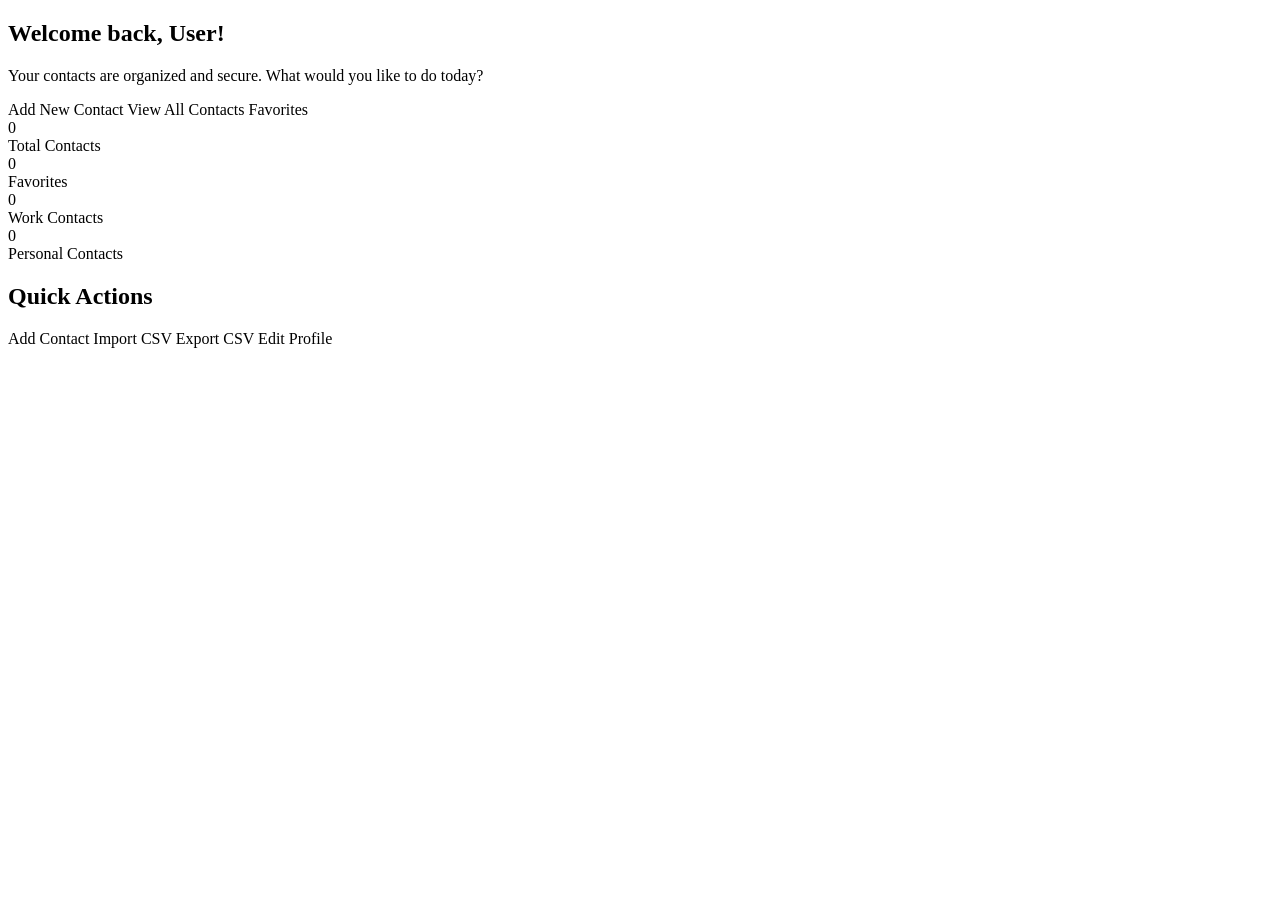
<file: src/main/resources/templates/user/index.html>
<!DOCTYPE html>
<html lang="en" xmlns:th="http://www.thymeleaf.org" th:replace="~{user/base::bas(~{:: section})}">
<head>
    <meta charset="UTF-8">
    <title>Dashboard - Smart Contact Manager</title>
</head>
<body>
    <section>
        <div class="welcome-banner">
            <h2>Welcome back, <span th:text="${user.name}">User</span>!</h2>
            <p>Your contacts are organized and secure. What would you like to do today?</p>
            <div class="quick-actions">
                <a th:href="@{/addcontact}" class="btn-scm btn-scm-primary">
                    <i class="fas fa-user-plus"></i> Add New Contact
                </a>
                <a th:href="@{/user/show/0}" class="btn-scm btn-scm-light">
                    <i class="fas fa-users"></i> View All Contacts
                </a>
                <a th:href="@{/user/show/0(favorites=true)}" class="btn-scm btn-scm-light">
                    <i class="fas fa-star"></i> Favorites
                </a>
            </div>
        </div>

        <div class="stats-grid">
            <div class="stat-card">
                <div class="stat-icon"><i class="fas fa-address-book"></i></div>
                <div class="stat-info">
                    <div class="stat-value" th:text="${contactCount}">0</div>
                    <div class="stat-label">Total Contacts</div>
                </div>
            </div>
            <div class="stat-card">
                <div class="stat-icon"><i class="fas fa-star"></i></div>
                <div class="stat-info">
                    <div class="stat-value" th:text="${favoriteCount}">0</div>
                    <div class="stat-label">Favorites</div>
                </div>
            </div>
            <div class="stat-card">
                <div class="stat-icon"><i class="fas fa-briefcase"></i></div>
                <div class="stat-info">
                    <div class="stat-value" th:text="${workCount}">0</div>
                    <div class="stat-label">Work Contacts</div>
                </div>
            </div>
            <div class="stat-card">
                <div class="stat-icon"><i class="fas fa-user"></i></div>
                <div class="stat-info">
                    <div class="stat-value" th:text="${personalCount}">0</div>
                    <div class="stat-label">Personal Contacts</div>
                </div>
            </div>
        </div>

        <div class="scm-card">
            <div class="scm-card-header">
                <h2><i class="fas fa-bolt me-2"></i>Quick Actions</h2>
            </div>
            <div class="scm-card-body">
                <div class="quick-actions">
                    <a th:href="@{/addcontact}" class="btn-scm btn-scm-primary">
                        <i class="fas fa-plus"></i> Add Contact
                    </a>
                    <a th:href="@{/user/import}" class="btn-scm btn-scm-outline">
                        <i class="fas fa-file-import"></i> Import CSV
                    </a>
                    <a th:href="@{/user/export/csv}" class="btn-scm btn-scm-outline">
                        <i class="fas fa-file-export"></i> Export CSV
                    </a>
                    <a th:href="@{/user/profile}" class="btn-scm btn-scm-outline">
                        <i class="fas fa-user-gear"></i> Edit Profile
                    </a>
                </div>
            </div>
        </div>
    </section>
</body>
</html>
</file>
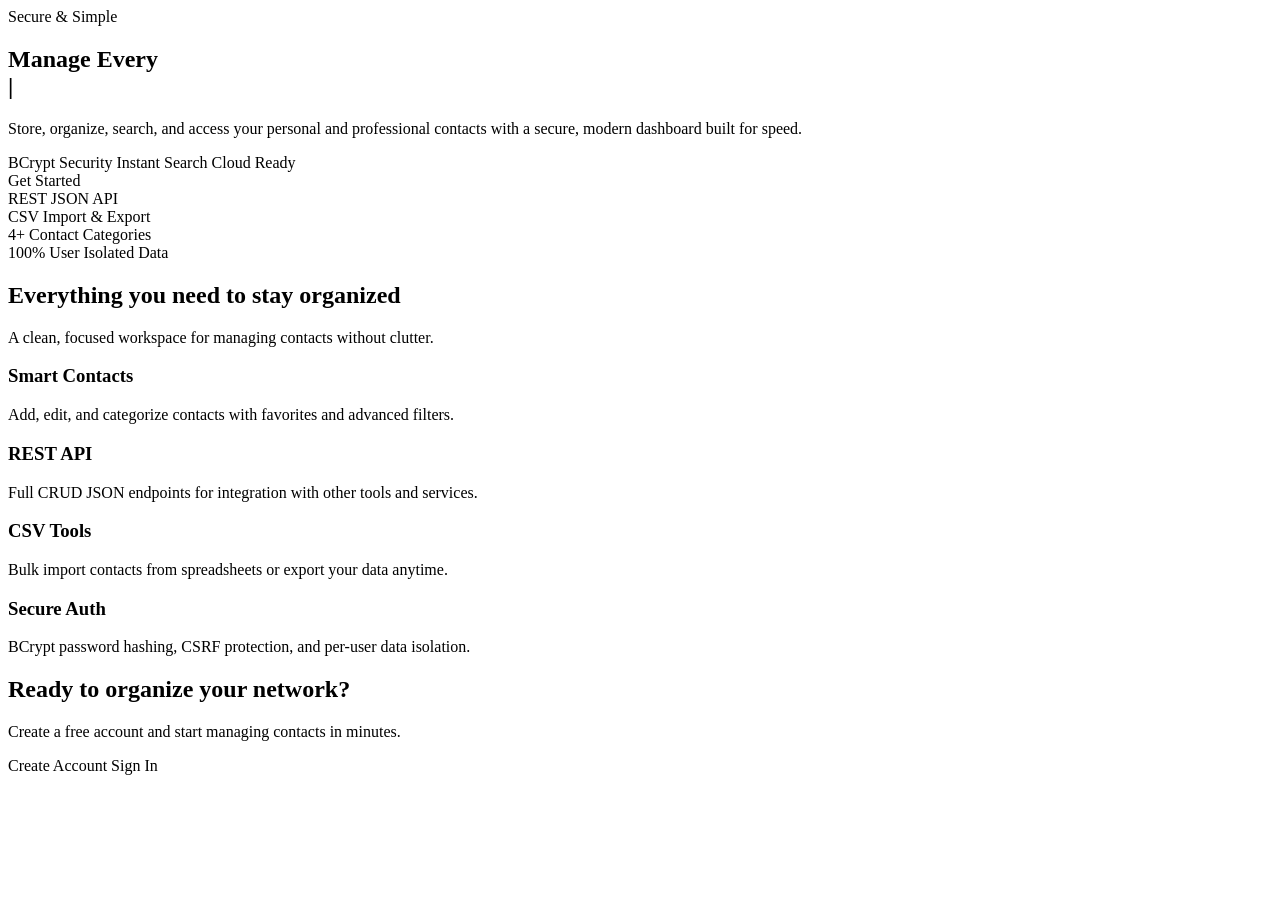
<file: src/main/resources/templates/home.html>
<!DOCTYPE html>
<html lang="en" xmlns:th="http://www.thymeleaf.org" th:replace="~{base::bas(~{::section})}">
<head>
    <meta charset="UTF-8">
    <meta name="viewport" content="width=device-width, initial-scale=1.0">
    <title>Smart Contact Manager</title>
</head>
<body>
    <section class="landing-home">
        <div class="hero">
            <div class="hero-content">
                <span class="hero-badge"><i class="fas fa-shield-halved me-1"></i> Secure &amp; Simple</span>
                <h1 class="hero-title">
                    <span id="typewriter-line1"></span><br>
                    <span id="typewriter-line2"></span><span class="typewriter-cursor">|</span>
                </h1>
                <p class="hero-subtitle">Store, organize, search, and access your personal and professional contacts with a secure, modern dashboard built for speed.</p>

                <div class="hero-features">
                    <span class="hero-feature"><i class="fas fa-lock"></i> BCrypt Security</span>
                    <span class="hero-feature"><i class="fas fa-magnifying-glass"></i> Instant Search</span>
                    <span class="hero-feature"><i class="fas fa-cloud"></i> Cloud Ready</span>
                </div>

                <a class="btn-hero" th:href="@{/signin}">
                    Get Started <i class="fas fa-arrow-right ms-2"></i>
                </a>
            </div>
        </div>

        <div class="landing-strip">
            <div class="container">
                <div class="strip-grid">
                    <div class="strip-item">
                        <span class="strip-number">REST</span>
                        <span class="strip-label">JSON API</span>
                    </div>
                    <div class="strip-item">
                        <span class="strip-number">CSV</span>
                        <span class="strip-label">Import &amp; Export</span>
                    </div>
                    <div class="strip-item">
                        <span class="strip-number">4+</span>
                        <span class="strip-label">Contact Categories</span>
                    </div>
                    <div class="strip-item">
                        <span class="strip-number">100%</span>
                        <span class="strip-label">User Isolated Data</span>
                    </div>
                </div>
            </div>
        </div>

        <div class="landing-features">
            <div class="container">
                <div class="landing-section-header">
                    <h2>Everything you need to stay organized</h2>
                    <p>A clean, focused workspace for managing contacts without clutter.</p>
                </div>
                <div class="feature-cards">
                    <div class="feature-card">
                        <div class="feature-card-icon"><i class="fas fa-address-book"></i></div>
                        <h3>Smart Contacts</h3>
                        <p>Add, edit, and categorize contacts with favorites and advanced filters.</p>
                    </div>
                    <div class="feature-card">
                        <div class="feature-card-icon"><i class="fas fa-code"></i></div>
                        <h3>REST API</h3>
                        <p>Full CRUD JSON endpoints for integration with other tools and services.</p>
                    </div>
                    <div class="feature-card">
                        <div class="feature-card-icon"><i class="fas fa-file-csv"></i></div>
                        <h3>CSV Tools</h3>
                        <p>Bulk import contacts from spreadsheets or export your data anytime.</p>
                    </div>
                    <div class="feature-card">
                        <div class="feature-card-icon"><i class="fas fa-user-shield"></i></div>
                        <h3>Secure Auth</h3>
                        <p>BCrypt password hashing, CSRF protection, and per-user data isolation.</p>
                    </div>
                </div>
            </div>
        </div>

        <div class="landing-cta">
            <div class="container">
                <h2>Ready to organize your network?</h2>
                <p>Create a free account and start managing contacts in minutes.</p>
                <div class="landing-cta-actions">
                    <a class="btn-hero" th:href="@{/signup}">Create Account</a>
                    <a class="btn-hero-outline" th:href="@{/signin}">Sign In</a>
                </div>
            </div>
        </div>

        <script>
            (function () {
                const line1 = document.getElementById('typewriter-line1');
                const line2 = document.getElementById('typewriter-line2');
                if (!line1 || !line2) return;

                const text1 = 'Manage Every Contact,';
                const text2 = 'All in One Place';

                function wait(ms) {
                    return new Promise(function (resolve) { setTimeout(resolve, ms); });
                }

                function typeInto(el, text, speed) {
                    return new Promise(function (resolve) {
                        let i = 0;
                        function step() {
                            el.textContent = text.substring(0, i);
                            if (i < text.length) {
                                i++;
                                setTimeout(step, speed);
                            } else {
                                resolve();
                            }
                        }
                        step();
                    });
                }

                function erase(el, speed) {
                    return new Promise(function (resolve) {
                        function step() {
                            const current = el.textContent;
                            if (current.length > 0) {
                                el.textContent = current.substring(0, current.length - 1);
                                setTimeout(step, speed);
                            } else {
                                resolve();
                            }
                        }
                        step();
                    });
                }

                async function loop() {
                    while (true) {
                        line1.textContent = '';
                        line2.textContent = '';
                        await typeInto(line1, text1, 75);
                        await wait(350);
                        await typeInto(line2, text2, 75);
                        await wait(2800);
                        await erase(line2, 35);
                        await erase(line1, 35);
                        await wait(600);
                    }
                }

                loop();
            })();
        </script>
    </section>
</body>
</html>
</file>
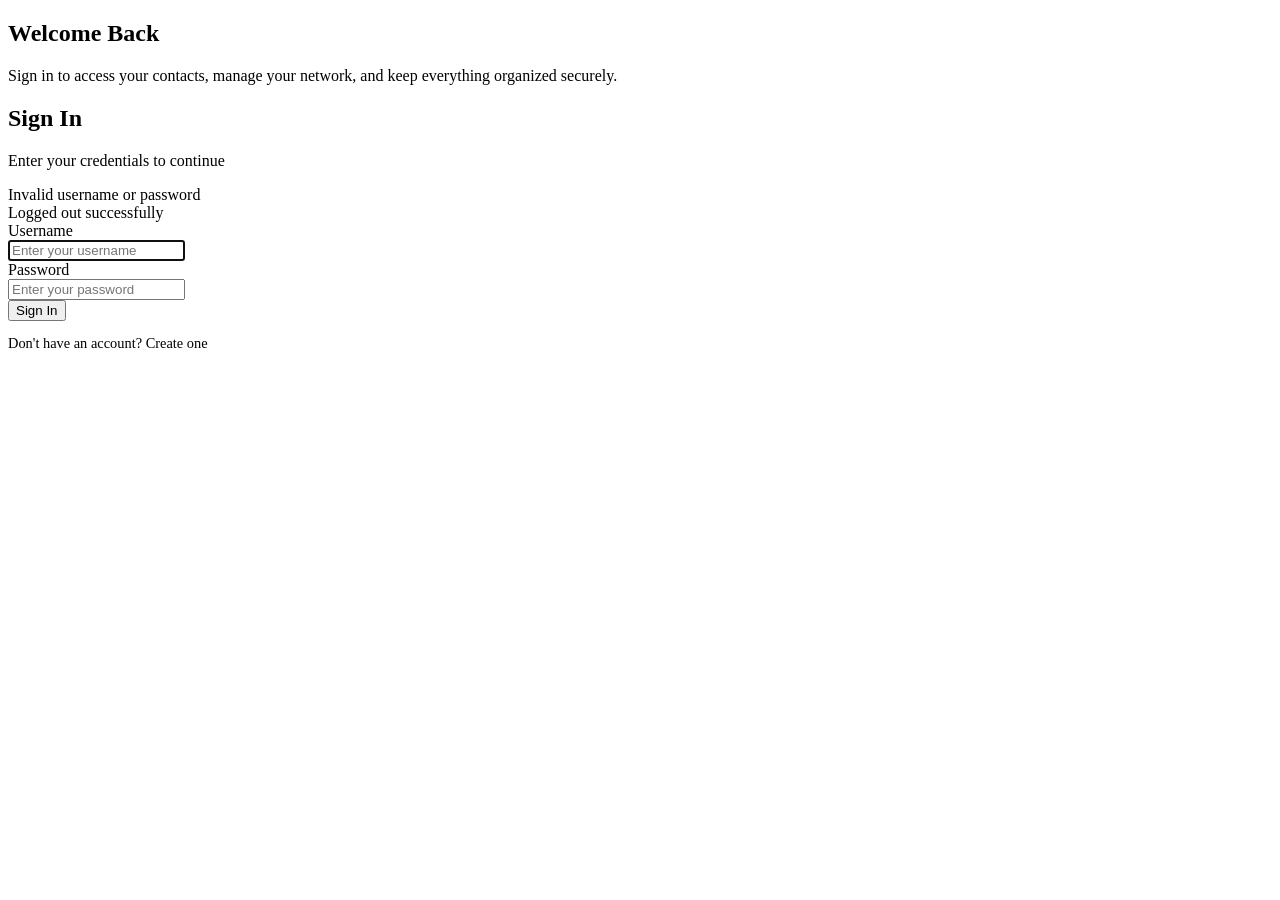
<file: src/main/resources/templates/login.html>
<!DOCTYPE html>
<html lang="en" xmlns:th="http://www.thymeleaf.org" th:replace="~{base::bas(~{::section})}">
<head>
    <meta charset="UTF-8">
    <meta name="viewport" content="width=device-width, initial-scale=1.0">
    <title>Login - Smart Contact Manager</title>
</head>
<body>
    <section class="auth-page">
        <div class="auth-card">
            <div class="auth-card-visual">
                <div class="visual-icon"><i class="fas fa-address-book"></i></div>
                <h2>Welcome Back</h2>
                <p>Sign in to access your contacts, manage your network, and keep everything organized securely.</p>
            </div>
            <div class="auth-card-form">
                <h1>Sign In</h1>
                <p class="subtitle">Enter your credentials to continue</p>

                <div th:if="${param.error}" class="alert alert-danger alert-scm">
                    <i class="fas fa-circle-exclamation me-2"></i>Invalid username or password
                </div>
                <div th:if="${param.logout}" class="alert alert-success alert-scm">
                    <i class="fas fa-circle-check me-2"></i>Logged out successfully
                </div>

                <form th:action="@{/logged}" method="post">
                    <div class="mb-3">
                        <label class="form-label" for="username">Username</label>
                        <div class="input-icon-wrap">
                            <i class="fas fa-user"></i>
                            <input type="text" id="username" name="username" class="form-control" placeholder="Enter your username" required autofocus>
                        </div>
                    </div>
                    <div class="mb-4">
                        <label class="form-label" for="password">Password</label>
                        <div class="input-icon-wrap">
                            <i class="fas fa-lock"></i>
                            <input type="password" id="password" name="password" class="form-control" placeholder="Enter your password" required>
                        </div>
                    </div>
                    <button type="submit" class="btn-primary-scm mb-3">
                        <i class="fas fa-right-to-bracket me-2"></i>Sign In
                    </button>
                    <p class="text-center text-muted mb-0" style="font-size:0.9rem;">
                        Don't have an account?
                        <a class="auth-footer-link" th:href="@{/signup}">Create one</a>
                    </p>
                </form>
            </div>
        </div>
    </section>
</body>
</html>
</file>
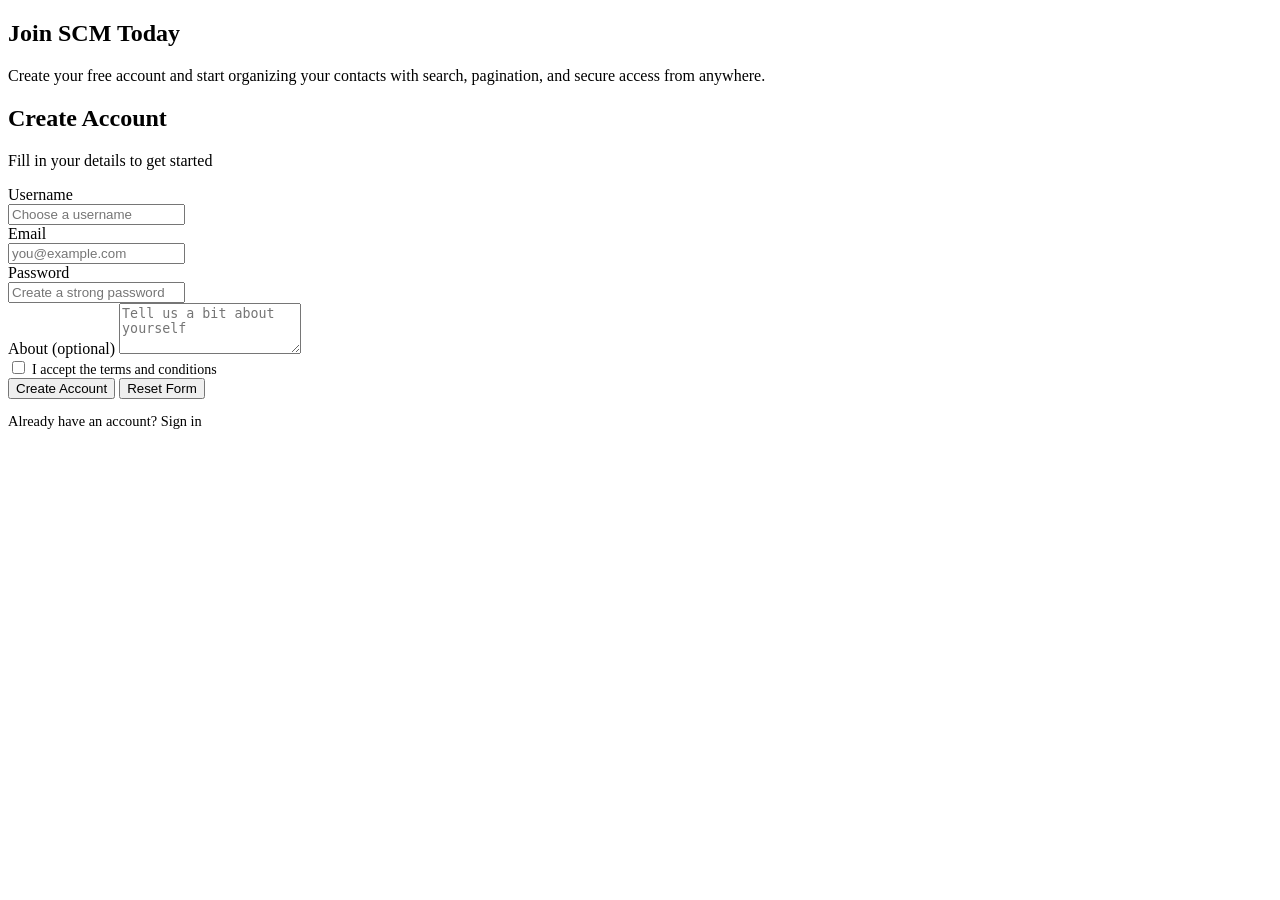
<file: src/main/resources/templates/signup.html>
<!DOCTYPE html>
<html lang="en" xmlns:th="http://www.thymeleaf.org" th:replace="~{base::bas(~{::section})}">
<head>
    <meta charset="UTF-8">
    <meta name="viewport" content="width=device-width, initial-scale=1.0">
    <title>Sign Up - Smart Contact Manager</title>
</head>
<body>
    <section class="auth-page">
        <div class="auth-card">
            <div class="auth-card-visual">
                <div class="visual-icon"><i class="fas fa-user-plus"></i></div>
                <h2>Join SCM Today</h2>
                <p>Create your free account and start organizing your contacts with search, pagination, and secure access from anywhere.</p>
            </div>
            <div class="auth-card-form">
                <h1>Create Account</h1>
                <p class="subtitle">Fill in your details to get started</p>

                <div th:if="${message}" th:classappend="${message?.type}" class="alert alert-scm" role="alert">
                    <span th:text="${message?.content}"></span>
                </div>

                <form th:action="@{/regis}" th:object="${user}" method="post">
                    <div class="mb-3">
                        <label class="form-label" for="name">Username</label>
                        <div class="input-icon-wrap">
                            <i class="fas fa-user"></i>
                            <input name="name" type="text" th:field="*{name}" class="form-control" id="name" placeholder="Choose a username" required>
                        </div>
                    </div>
                    <div class="mb-3">
                        <label class="form-label" for="email">Email</label>
                        <div class="input-icon-wrap">
                            <i class="fas fa-envelope"></i>
                            <input name="email" type="email" th:field="*{email}" class="form-control" id="email" placeholder="you@example.com" required>
                        </div>
                    </div>
                    <div class="mb-3">
                        <label class="form-label" for="password">Password</label>
                        <div class="input-icon-wrap">
                            <i class="fas fa-lock"></i>
                            <input name="password" type="password" th:field="*{password}" class="form-control" id="password" placeholder="Create a strong password" required>
                        </div>
                    </div>
                    <div class="mb-3">
                        <label class="form-label" for="about">About <span class="text-muted fw-normal">(optional)</span></label>
                        <textarea name="about" id="about" rows="3" th:field="*{about}" placeholder="Tell us a bit about yourself" class="form-control"></textarea>
                    </div>
                    <div class="form-check mb-4">
                        <input type="checkbox" name="agreement" class="form-check-input" id="agreement" required>
                        <label class="form-check-label" for="agreement" style="font-size:0.875rem;">I accept the terms and conditions</label>
                    </div>
                    <button type="submit" class="btn-primary-scm mb-2">
                        <i class="fas fa-user-plus me-2"></i>Create Account
                    </button>
                    <button type="reset" class="btn-outline-scm w-100 mb-3">Reset Form</button>
                    <p class="text-center text-muted mb-0" style="font-size:0.9rem;">
                        Already have an account?
                        <a class="auth-footer-link" th:href="@{/signin}">Sign in</a>
                    </p>
                </form>
            </div>
        </div>
    </section>
</body>
</html>
</file>
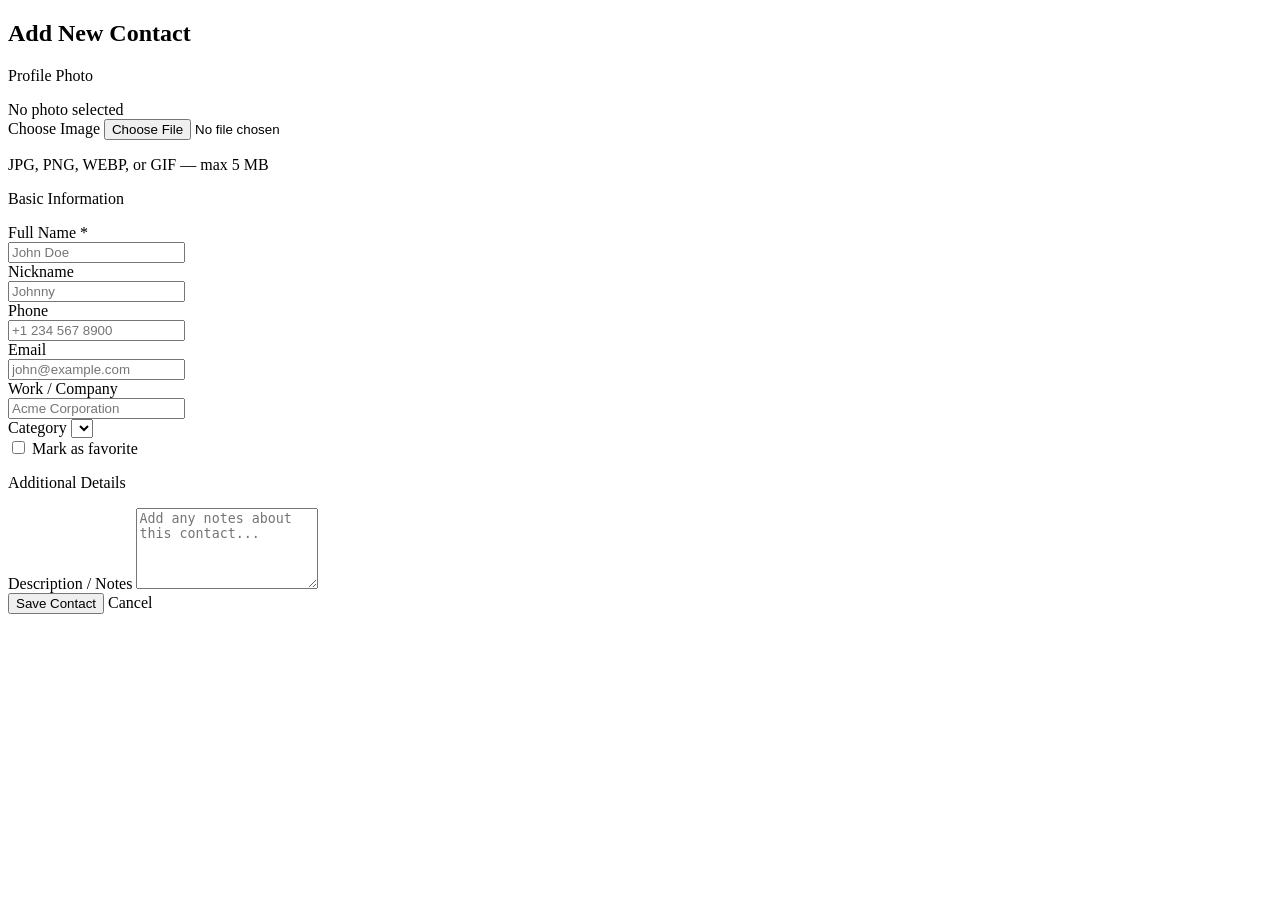
<file: src/main/resources/templates/user/add-contact.html>
<!DOCTYPE html>
<html lang="en" xmlns:th="http://www.thymeleaf.org" th:replace="~{user/base::bas(~{:: section})}">
<head>
    <meta charset="UTF-8">
    <title>Add Contact - Smart Contact Manager</title>
</head>
<body>
    <section>
        <div class="scm-card">
            <div class="scm-card-header">
                <h2><i class="fas fa-user-plus me-2"></i>Add New Contact</h2>
            </div>
            <div class="scm-card-body">
                <form id="contactForm" th:object="${contact}" method="post" th:action="@{/user/a-contact}">
                    <th:block th:replace="~{user/base :: csrf}"></th:block>
                    <p class="form-section-title">Profile Photo</p>
                    <div class="image-upload-zone mb-4">
                        <div class="photo-preview" id="photoPreview">
                            <i class="fas fa-camera"></i>
                            <span>No photo selected</span>
                        </div>
                        <div class="image-upload-controls">
                            <label class="btn-scm btn-scm-outline btn-scm-sm" for="photo">
                                <i class="fas fa-upload"></i> Choose Image
                            </label>
                            <input type="file" id="photo" name="photo" accept="image/jpeg,image/png,image/webp,image/gif" class="d-none">
                            <p class="image-upload-hint">JPG, PNG, WEBP, or GIF — max 5 MB</p>
                        </div>
                    </div>

                    <p class="form-section-title">Basic Information</p>
                    <div class="form-grid">
                        <div class="form-field">
                            <label for="name">Full Name <span class="text-danger">*</span></label>
                            <div class="input-with-icon">
                                <i class="fas fa-user"></i>
                                <input type="text" class="form-control" id="name" name="name" th:field="*{name}" placeholder="John Doe" required>
                            </div>
                        </div>
                        <div class="form-field">
                            <label for="nickname">Nickname</label>
                            <div class="input-with-icon">
                                <i class="fas fa-tag"></i>
                                <input type="text" class="form-control" id="nickname" name="nickname" th:field="*{nickname}" placeholder="Johnny">
                            </div>
                        </div>
                        <div class="form-field">
                            <label for="phone">Phone</label>
                            <div class="input-with-icon">
                                <i class="fas fa-phone"></i>
                                <input type="text" class="form-control" id="phone" name="phone" th:field="*{phone}" placeholder="+1 234 567 8900">
                            </div>
                        </div>
                        <div class="form-field">
                            <label for="email">Email</label>
                            <div class="input-with-icon">
                                <i class="fas fa-envelope"></i>
                                <input type="email" class="form-control" id="email" name="email" th:field="*{email}" placeholder="john@example.com">
                            </div>
                        </div>
                        <div class="form-field full-width">
                            <label for="work">Work / Company</label>
                            <div class="input-with-icon">
                                <i class="fas fa-briefcase"></i>
                                <input type="text" class="form-control" id="work" name="work" th:field="*{work}" placeholder="Acme Corporation">
                            </div>
                        </div>
                        <div class="form-field">
                            <label for="category">Category</label>
                            <select class="form-control" id="category" name="category" th:field="*{category}">
                                <option th:each="cat : ${categories}" th:value="${cat}" th:text="${cat}"></option>
                            </select>
                        </div>
                        <div class="form-field d-flex align-items-end">
                            <div class="form-check">
                                <input class="form-check-input" type="checkbox" id="favorite" name="favorite" th:field="*{favorite}">
                                <label class="form-check-label" for="favorite">Mark as favorite</label>
                            </div>
                        </div>
                    </div>

                    <p class="form-section-title mt-4">Additional Details</p>
                    <div class="form-field">
                        <label for="description">Description / Notes</label>
                        <textarea id="description" name="description" th:field="*{description}" rows="5"
                            placeholder="Add any notes about this contact..."></textarea>
                    </div>

                    <div class="d-flex gap-2 mt-4 flex-wrap">
                        <button type="submit" class="btn-scm btn-scm-primary">
                            <i class="fas fa-save"></i> Save Contact
                        </button>
                        <a th:href="@{/user/show/0}" class="btn-scm btn-scm-outline">
                            <i class="fas fa-times"></i> Cancel
                        </a>
                    </div>
                </form>
            </div>
        </div>
    </section>
    <script>
        document.getElementById('contactForm')?.addEventListener('submit', function () {
            const photo = document.getElementById('photo');
            if (photo?.files?.length > 0) {
                this.enctype = 'multipart/form-data';
            } else {
                this.removeAttribute('enctype');
            }
        });

        document.getElementById('photo')?.addEventListener('change', function (e) {
            const preview = document.getElementById('photoPreview');
            const file = e.target.files[0];
            if (!file || !preview) return;
            const reader = new FileReader();
            reader.onload = function (ev) {
                preview.innerHTML = '<img src="' + ev.target.result + '" alt="Preview">';
            };
            reader.readAsDataURL(file);
        });
    </script>
</body>
</html>
</file>
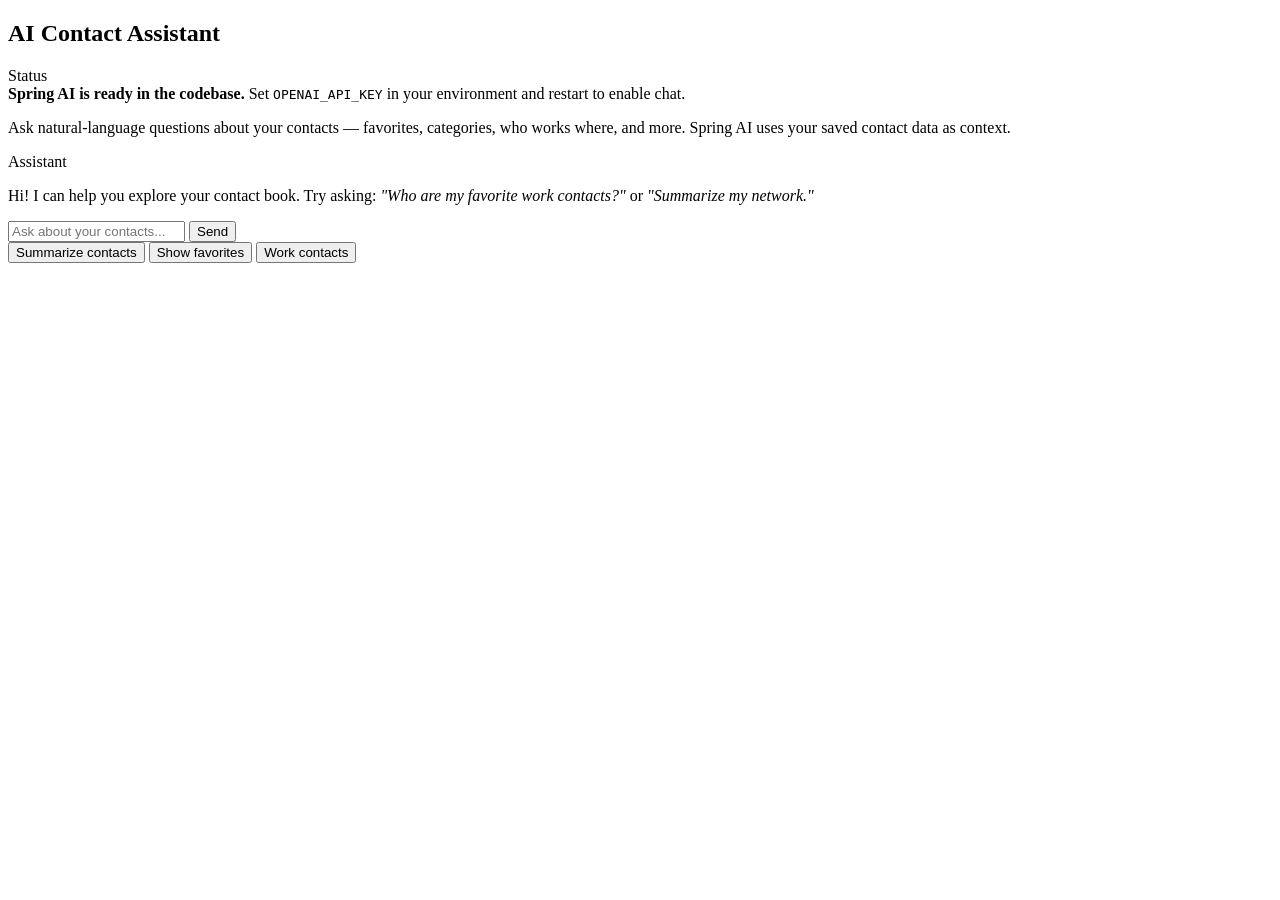
<file: src/main/resources/templates/user/ai-assistant.html>
<!DOCTYPE html>
<html lang="en" xmlns:th="http://www.thymeleaf.org" th:replace="~{user/base::bas(~{:: section})}">
<head>
    <meta charset="UTF-8">
    <title>AI Assistant - Smart Contact Manager</title>
</head>
<body>
    <section>
        <div class="scm-card ai-card">
            <div class="scm-card-header">
                <h2><i class="fas fa-robot me-2"></i>AI Contact Assistant</h2>
                <span class="ai-status-badge" th:classappend="${aiEnabled} ? 'enabled' : 'disabled'"
                    th:text="${aiEnabled} ? 'Spring AI Active' : 'API Key Required'">Status</span>
            </div>
            <div class="scm-card-body">
                <div th:if="${!aiEnabled}" class="alert alert-scm alert-warning mb-4">
                    <strong>Spring AI is ready in the codebase.</strong>
                    Set <code>OPENAI_API_KEY</code> in your environment and restart to enable chat.
                </div>

                <p class="ai-intro">
                    Ask natural-language questions about your contacts — favorites, categories, who works where, and more.
                    Spring AI uses your saved contact data as context.
                </p>

                <div class="ai-chat-window" id="chatWindow">
                    <div class="ai-message ai-message-bot">
                        <div class="ai-message-label"><i class="fas fa-robot"></i> Assistant</div>
                        <p>Hi! I can help you explore your contact book. Try asking:
                            <em>"Who are my favorite work contacts?"</em> or
                            <em>"Summarize my network."</em></p>
                    </div>
                </div>

                <form class="ai-chat-form" id="chatForm">
                    <div class="input-group">
                        <input type="text" id="chatInput" class="form-control" placeholder="Ask about your contacts..."
                            autocomplete="off" required>
                        <button type="submit" class="btn-scm btn-scm-primary" id="sendBtn">
                            <i class="fas fa-paper-plane"></i> Send
                        </button>
                    </div>
                </form>

                <div class="ai-quick-prompts mt-3">
                    <button type="button" class="btn-scm btn-scm-outline btn-scm-sm ai-prompt-chip"
                        data-prompt="Summarize all my contacts">Summarize contacts</button>
                    <button type="button" class="btn-scm btn-scm-outline btn-scm-sm ai-prompt-chip"
                        data-prompt="List my favorite contacts">Show favorites</button>
                    <button type="button" class="btn-scm btn-scm-outline btn-scm-sm ai-prompt-chip"
                        data-prompt="Which work contacts do I have?">Work contacts</button>
                </div>
            </div>
        </div>
    </section>

    <script>
        (function () {
            const chatWindow = document.getElementById('chatWindow');
            const chatForm = document.getElementById('chatForm');
            const chatInput = document.getElementById('chatInput');
            const sendBtn = document.getElementById('sendBtn');

            function getCsrfToken() {
                const match = document.cookie.match(/XSRF-TOKEN=([^;]+)/);
                return match ? decodeURIComponent(match[1]) : '';
            }

            function appendMessage(role, text) {
                const wrap = document.createElement('div');
                wrap.className = 'ai-message ' + (role === 'user' ? 'ai-message-user' : 'ai-message-bot');
                const label = role === 'user' ? '<i class="fas fa-user"></i> You' : '<i class="fas fa-robot"></i> Assistant';
                wrap.innerHTML = '<div class="ai-message-label">' + label + '</div><p></p>';
                wrap.querySelector('p').textContent = text;
                chatWindow.appendChild(wrap);
                chatWindow.scrollTop = chatWindow.scrollHeight;
            }

            async function sendMessage(message) {
                sendBtn.disabled = true;
                appendMessage('user', message);

                try {
                    const response = await fetch('/api/ai/chat', {
                        method: 'POST',
                        headers: {
                            'Content-Type': 'application/json',
                            'X-XSRF-TOKEN': getCsrfToken()
                        },
                        body: JSON.stringify({ message: message })
                    });

                    const data = await response.json();
                    const reply = data?.data?.reply || data?.message || 'Something went wrong. Please try again.';
                    appendMessage('bot', reply);
                } catch (err) {
                    appendMessage('bot', 'Could not reach the AI service. Check your connection and API key.');
                } finally {
                    sendBtn.disabled = false;
                    chatInput.focus();
                }
            }

            chatForm?.addEventListener('submit', function (e) {
                e.preventDefault();
                const message = chatInput.value.trim();
                if (!message) return;
                chatInput.value = '';
                sendMessage(message);
            });

            document.querySelectorAll('.ai-prompt-chip').forEach(function (btn) {
                btn.addEventListener('click', function () {
                    sendMessage(btn.getAttribute('data-prompt'));
                });
            });
        })();
    </script>
</body>
</html>
</file>
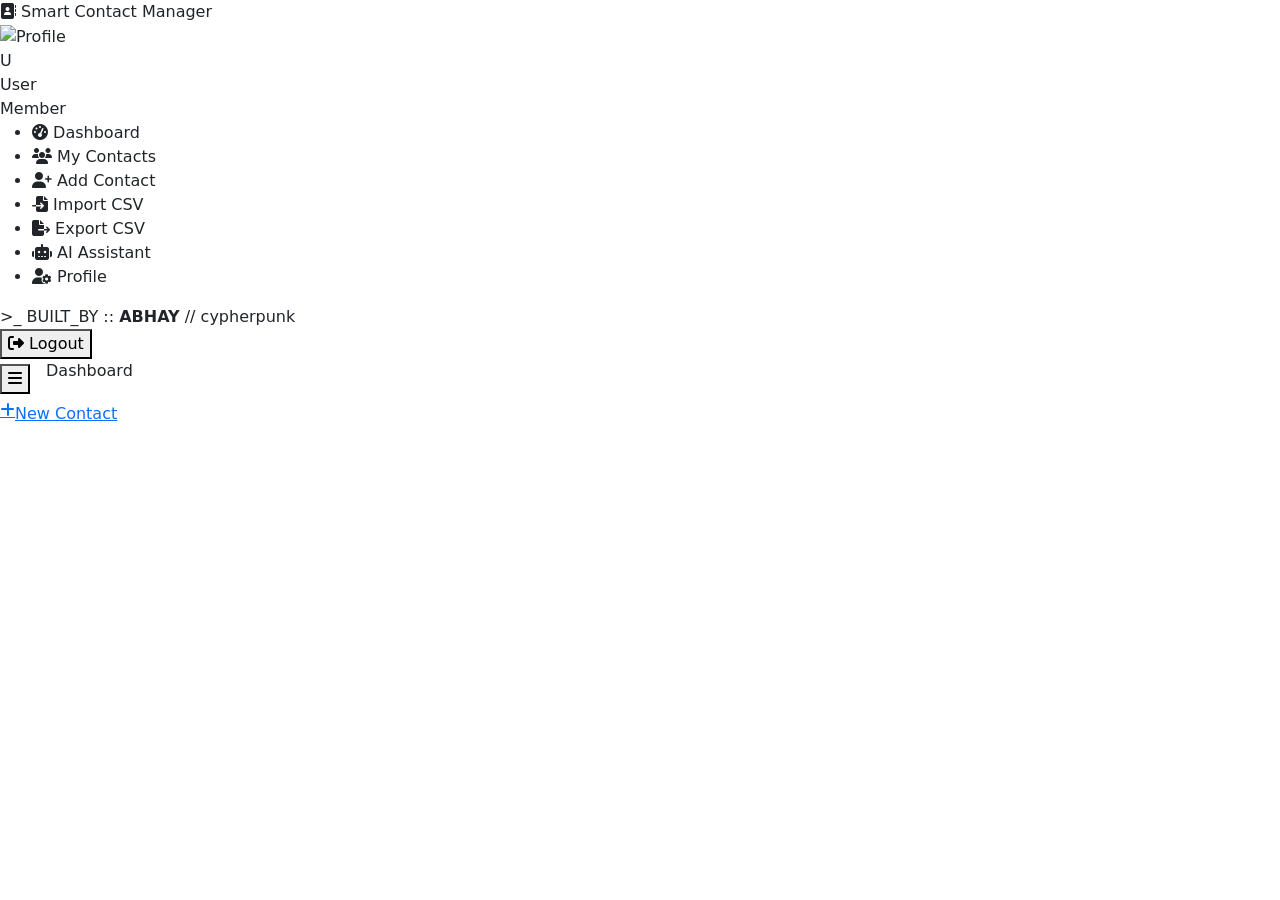
<file: src/main/resources/templates/user/base.html>
<!DOCTYPE html>
<html lang="en" xmlns:th="http://www.thymeleaf.org" th:fragment="bas(content)">
<head>
    <meta charset="utf-8">
    <meta name="viewport" content="width=device-width, initial-scale=1">
    <link href="https://cdn.jsdelivr.net/npm/bootstrap@5.3.3/dist/css/bootstrap.min.css" rel="stylesheet">
    <link href="https://cdnjs.cloudflare.com/ajax/libs/font-awesome/6.5.1/css/all.min.css" rel="stylesheet">
    <link rel="stylesheet" th:href="@{/css/st.css(v=4)}">
    <title>Smart Contact Manager</title>
</head>
<body class="app-body">

    <div class="sidebar-overlay" id="sidebarOverlay"></div>

    <aside class="sidebar" id="sidebar">
        <div class="sidebar-brand">
            <a th:href="@{/user/index}">
                <i class="fas fa-address-book"></i>
                Smart Contact Manager
            </a>
        </div>

        <div class="sidebar-user" th:if="${user != null}">
            <img th:if="${user.imageurl != null and !user.imageurl.isEmpty()}"
                th:src="${user.imageurl}" class="sidebar-avatar-img" alt="Profile">
            <div th:unless="${user.imageurl != null and !user.imageurl.isEmpty()}"
                class="sidebar-avatar"
                th:text="${#strings.substring(user.name, 0, 1).toUpperCase()}">U</div>
            <div class="sidebar-user-info">
                <div class="name" th:text="${user.name}">User</div>
                <div class="role">Member</div>
            </div>
        </div>

        <ul class="sidebar-nav">
            <li>
                <a th:href="@{/user/index}" th:classappend="${activePage == 'dashboard'} ? 'active'">
                    <i class="fas fa-gauge-high"></i> Dashboard
                </a>
            </li>
            <li>
                <a th:href="@{/user/show/0}" th:classappend="${activePage == 'contacts'} ? 'active'">
                    <i class="fas fa-users"></i> My Contacts
                </a>
            </li>
                        <li>
                            <a th:href="@{/addcontact}" th:classappend="${activePage == 'add'} ? 'active'">
                                <i class="fas fa-user-plus"></i> Add Contact
                            </a>
                        </li>
                        <li>
                            <a th:href="@{/user/import}" th:classappend="${activePage == 'import'} ? 'active'">
                                <i class="fas fa-file-import"></i> Import CSV
                            </a>
                        </li>
                        <li>
                            <a th:href="@{/user/export/csv}">
                                <i class="fas fa-file-export"></i> Export CSV
                            </a>
                        </li>
                        <li>
                            <a th:href="@{/user/ai}" th:classappend="${activePage == 'ai'} ? 'active'">
                                <i class="fas fa-robot"></i> AI Assistant
                            </a>
                        </li>
                        <li>
                            <a th:href="@{/user/profile}" th:classappend="${activePage == 'profile'} ? 'active'">
                                <i class="fas fa-user-gear"></i> Profile
                            </a>
                        </li>
                    </ul>

        <div class="sidebar-footer">
            <div class="cypher-credit cypher-credit-sidebar">
                <span class="cypher-prompt">&gt;_</span>
                <span class="cypher-line">BUILT_BY :: <strong>ABHAY</strong></span>
                <span class="cypher-tag">// cypherpunk</span>
            </div>
            <form th:action="@{/logout}" method="post">
                <th:block th:replace="~{user/base :: csrf}"></th:block>
                <button type="submit">
                    <i class="fas fa-right-from-bracket"></i> Logout
                </button>
            </form>
        </div>
    </aside>

    <div class="app-main">
        <header class="topbar">
            <div class="d-flex align-items-center gap-3">
                <button class="sidebar-toggle" id="sidebarToggle" aria-label="Toggle sidebar">
                    <i class="fas fa-bars"></i>
                </button>
                <p class="topbar-title" th:text="${pageTitle != null} ? ${pageTitle} : 'Dashboard'">Dashboard</p>
            </div>
            <div class="topbar-actions">
                <a th:href="@{/addcontact}" class="btn-scm btn-scm-primary btn-scm-sm d-none d-md-inline-flex">
                    <i class="fas fa-plus"></i> New Contact
                </a>
            </div>
        </header>

        <main class="page-content" th:replace="${content}"></main>
    </div>

    <script>
        const sidebar = document.getElementById('sidebar');
        const overlay = document.getElementById('sidebarOverlay');
        const toggle = document.getElementById('sidebarToggle');

        toggle?.addEventListener('click', () => {
            sidebar.classList.toggle('open');
            overlay.classList.toggle('show');
        });

        overlay?.addEventListener('click', () => {
            sidebar.classList.remove('open');
            overlay.classList.remove('show');
        });
    </script>
    <script src="https://cdn.jsdelivr.net/npm/bootstrap@5.3.3/dist/js/bootstrap.bundle.min.js"></script>

    <th:block th:fragment="csrf">
        <input type="hidden" th:if="${_csrf}" th:name="${_csrf.parameterName}" th:value="${_csrf.token}">
    </th:block>
</body>
</html>
</file>
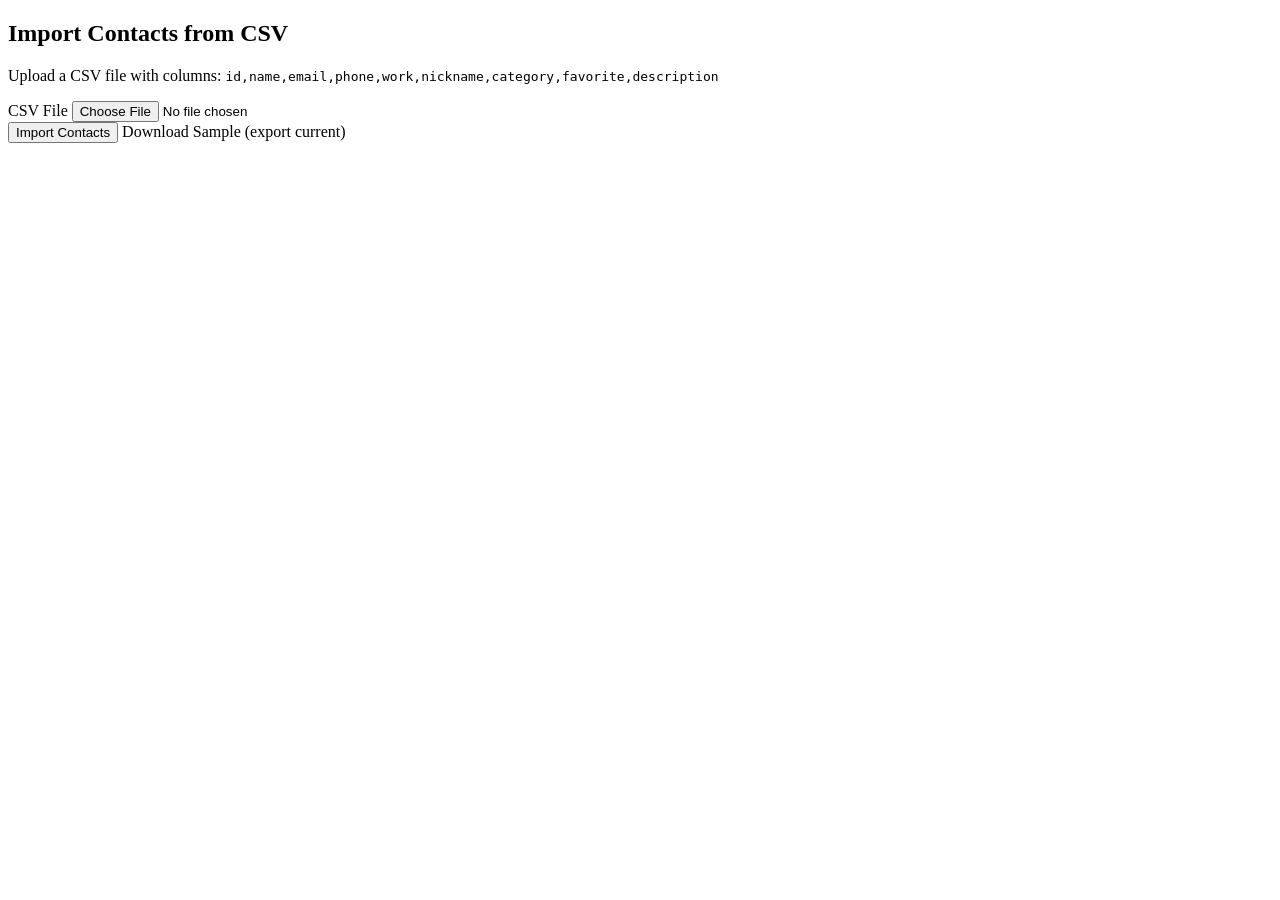
<file: src/main/resources/templates/user/import.html>
<!DOCTYPE html>
<html lang="en" xmlns:th="http://www.thymeleaf.org" th:replace="~{user/base::bas(~{:: section})}">
<head>
    <meta charset="UTF-8">
    <title>Import Contacts - Smart Contact Manager</title>
</head>
<body>
    <section>
        <div class="scm-card">
            <div class="scm-card-header">
                <h2><i class="fas fa-file-import me-2"></i>Import Contacts from CSV</h2>
            </div>
            <div class="scm-card-body">
                <p class="text-muted mb-4">
                    Upload a CSV file with columns:
                    <code>id,name,email,phone,work,nickname,category,favorite,description</code>
                </p>

                <form method="post" th:action="@{/user/import}" enctype="multipart/form-data">
                    <th:block th:replace="~{user/base :: csrf}"></th:block>
                    <div class="form-field mb-4">
                        <label for="file">CSV File</label>
                        <input type="file" class="form-control" id="file" name="file" accept=".csv,text/csv" required>
                    </div>
                    <div class="d-flex gap-2 flex-wrap">
                        <button type="submit" class="btn-scm btn-scm-primary">
                            <i class="fas fa-upload"></i> Import Contacts
                        </button>
                        <a th:href="@{/user/export/csv}" class="btn-scm btn-scm-outline">
                            <i class="fas fa-download"></i> Download Sample (export current)
                        </a>
                    </div>
                </form>
            </div>
        </div>
    </section>
</body>
</html>
</file>
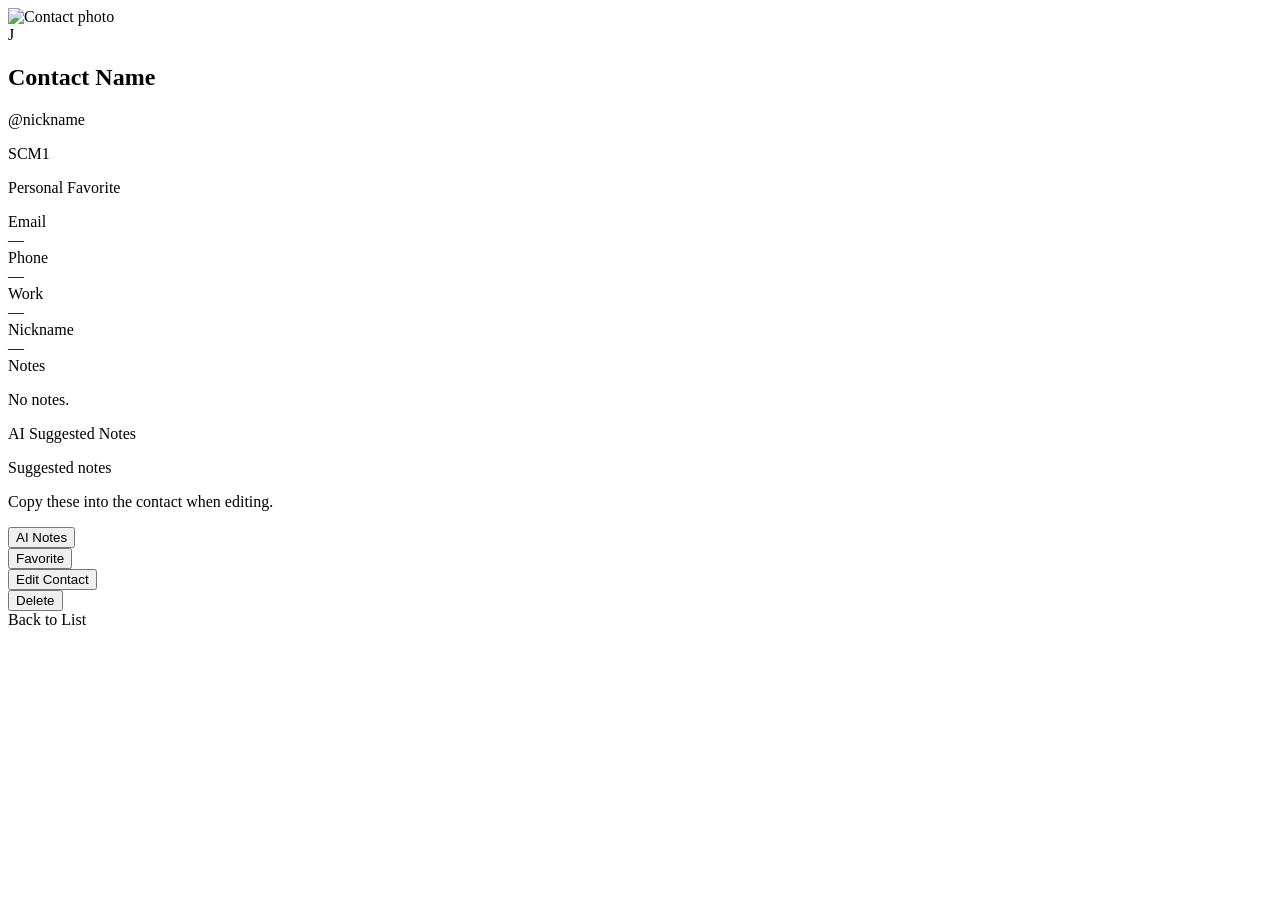
<file: src/main/resources/templates/user/ind.html>
<!DOCTYPE html>
<html lang="en" xmlns:th="http://www.thymeleaf.org" th:replace="~{user/base::bas(~{:: section})}">
<head>
    <meta charset="UTF-8">
    <title>Contact Details - Smart Contact Manager</title>
</head>
<body>
    <section>
        <div class="scm-card">
            <div class="contact-profile">
                <img th:if="${con.image != null and !con.image.isEmpty()}"
                    th:src="${con.image}" class="contact-profile-photo" alt="Contact photo">
                <div th:unless="${con.image != null and !con.image.isEmpty()}"
                    class="contact-profile-avatar"
                    th:text="${#strings.substring(con.name, 0, 1).toUpperCase()}">J</div>
                <h2 th:text="${con.name}">Contact Name</h2>
                <p class="nickname" th:if="${con.nickname}" th:text="'@' + ${con.nickname}">@nickname</p>
                <span class="contact-id-badge mt-2 d-inline-block" th:text="${'SCM' + con.cid}">SCM1</span>
                <p class="mt-2 mb-0">
                    <span class="contact-id-badge" th:text="${con.category ?: 'Personal'}">Personal</span>
                    <span th:if="${con.favorite}" class="ms-2"><i class="fas fa-star"></i> Favorite</span>
                </p>
            </div>

            <div class="detail-grid">
                <div class="detail-item">
                    <div class="label"><i class="fas fa-envelope"></i> Email</div>
                    <div class="value" th:text="${con.email ?: 'Not provided'}">—</div>
                </div>
                <div class="detail-item">
                    <div class="label"><i class="fas fa-phone"></i> Phone</div>
                    <div class="value" th:text="${con.phone ?: 'Not provided'}">—</div>
                </div>
                <div class="detail-item">
                    <div class="label"><i class="fas fa-briefcase"></i> Work</div>
                    <div class="value" th:text="${con.work ?: 'Not provided'}">—</div>
                </div>
                <div class="detail-item" th:if="${con.nickname}">
                    <div class="label"><i class="fas fa-tag"></i> Nickname</div>
                    <div class="value" th:text="${con.nickname}">—</div>
                </div>
            </div>

            <div class="description-box">
                <div class="label"><i class="fas fa-align-left"></i> Notes</div>
                <p th:text="${con.description ?: 'No notes added for this contact.'}">No notes.</p>
            </div>

            <div th:if="${aiGeneratedNotes}" class="ai-notes-suggestion">
                <div class="label"><i class="fas fa-robot"></i> AI Suggested Notes</div>
                <p th:text="${aiGeneratedNotes}">Suggested notes</p>
                <p class="small text-muted mb-0">Copy these into the contact when editing.</p>
            </div>

            <div th:if="${aiError}" class="alert alert-scm alert-danger mx-3 mb-0" th:text="${aiError}"></div>

            <div class="scm-card-body border-top d-flex gap-2 flex-wrap justify-content-center">
                <form method="post" th:action="@{/user/ai/generate-notes}" class="d-inline">
                    <th:block th:replace="~{user/base :: csrf}"></th:block>
                    <input type="hidden" name="contactId" th:value="${con.cid}">
                    <button type="submit" class="btn-scm btn-scm-outline">
                        <i class="fas fa-wand-magic-sparkles"></i> AI Notes
                    </button>
                </form>
                <form method="post" th:action="@{'/user/favorite/'+${con.cid}}" class="d-inline">
                    <th:block th:replace="~{user/base :: csrf}"></th:block>
                    <button type="submit" class="btn-scm btn-scm-outline">
                        <i class="fas fa-star"></i>
                        <span th:text="${con.favorite} ? 'Remove Favorite' : 'Add to Favorites'">Favorite</span>
                    </button>
                </form>
                <form method="post" th:action="@{'/user/upd/'+${con.cid}}" class="d-inline">
                    <th:block th:replace="~{user/base :: csrf}"></th:block>
                    <button type="submit" class="btn-scm btn-scm-primary">
                        <i class="fas fa-pen"></i> Edit Contact
                    </button>
                </form>
                <form method="post" th:action="@{'/user/delete/'+${con.cid}}" class="d-inline"
                    onsubmit="return confirm('Delete this contact permanently?');">
                    <th:block th:replace="~{user/base :: csrf}"></th:block>
                    <button type="submit" class="btn-scm btn-scm-danger">
                        <i class="fas fa-trash"></i> Delete
                    </button>
                </form>
                <a th:href="@{/user/show/0}" class="btn-scm btn-scm-outline">
                    <i class="fas fa-arrow-left"></i> Back to List
                </a>
            </div>
        </div>
    </section>
</body>
</html>
</file>
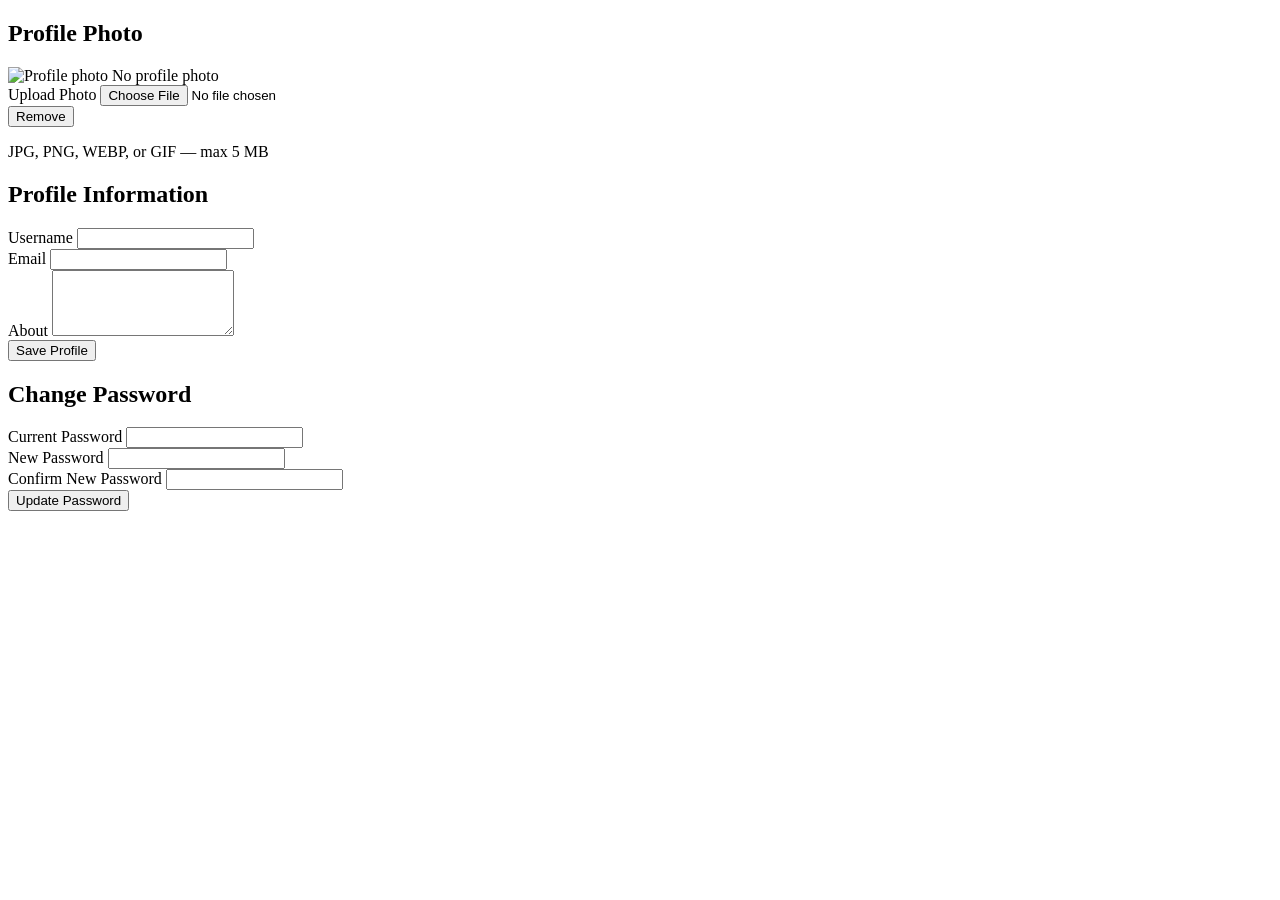
<file: src/main/resources/templates/user/profile.html>
<!DOCTYPE html>
<html lang="en" xmlns:th="http://www.thymeleaf.org" th:replace="~{user/base::bas(~{:: section})}">
<head>
    <meta charset="UTF-8">
    <title>Profile - Smart Contact Manager</title>
</head>
<body>
    <section>
        <div th:if="${message}" th:classappend="${message?.type}" class="alert alert-scm mb-4" role="alert">
            <span th:text="${message?.content}"></span>
        </div>

        <div class="row g-4">
            <div class="col-12">
                <div class="scm-card">
                    <div class="scm-card-header">
                        <h2><i class="fas fa-image me-2"></i>Profile Photo</h2>
                    </div>
                    <div class="scm-card-body">
                        <div class="image-upload-zone">
                            <div class="photo-preview photo-preview-lg" id="profilePhotoPreview">
                                <img th:if="${user.imageurl != null and !user.imageurl.isEmpty()}"
                                    th:src="${user.imageurl}" alt="Profile photo">
                                <th:block th:if="${user.imageurl == null or user.imageurl.isEmpty()}">
                                    <i class="fas fa-user"></i>
                                    <span>No profile photo</span>
                                </th:block>
                            </div>
                            <div class="image-upload-controls">
                                <form method="post" th:action="@{/user/profile/photo}" enctype="multipart/form-data" class="d-inline">
                                    <th:block th:replace="~{user/base :: csrf}"></th:block>
                                    <label class="btn-scm btn-scm-outline btn-scm-sm" for="profilePhoto">
                                        <i class="fas fa-upload"></i> Upload Photo
                                    </label>
                                    <input type="file" id="profilePhoto" name="photo" accept="image/jpeg,image/png,image/webp,image/gif" class="d-none"
                                        onchange="this.form.submit()">
                                </form>
                                <form th:if="${user.imageurl != null and !user.imageurl.isEmpty()}"
                                    method="post" th:action="@{/user/profile/photo}" class="d-inline ms-2">
                                    <th:block th:replace="~{user/base :: csrf}"></th:block>
                                    <input type="hidden" name="removePhoto" value="true">
                                    <button type="submit" class="btn-scm btn-scm-outline btn-scm-sm">
                                        <i class="fas fa-trash"></i> Remove
                                    </button>
                                </form>
                                <p class="image-upload-hint">JPG, PNG, WEBP, or GIF — max 5 MB</p>
                            </div>
                        </div>
                    </div>
                </div>
            </div>

            <div class="col-lg-6">
                <div class="scm-card">
                    <div class="scm-card-header">
                        <h2><i class="fas fa-user me-2"></i>Profile Information</h2>
                    </div>
                    <div class="scm-card-body">
                        <form method="post" th:action="@{/user/profile/update}">
                            <th:block th:replace="~{user/base :: csrf}"></th:block>
                            <div class="form-field mb-3">
                                <label for="name">Username</label>
                                <input type="text" class="form-control" id="name" name="name" th:value="${user.name}" required>
                            </div>
                            <div class="form-field mb-3">
                                <label for="email">Email</label>
                                <input type="email" class="form-control" id="email" name="email" th:value="${user.email}" required>
                            </div>
                            <div class="form-field mb-3">
                                <label for="about">About</label>
                                <textarea class="form-control" id="about" name="about" rows="4" th:text="${user.about}"></textarea>
                            </div>
                            <button type="submit" class="btn-scm btn-scm-primary">
                                <i class="fas fa-save"></i> Save Profile
                            </button>
                        </form>
                    </div>
                </div>
            </div>

            <div class="col-lg-6">
                <div class="scm-card">
                    <div class="scm-card-header">
                        <h2><i class="fas fa-lock me-2"></i>Change Password</h2>
                    </div>
                    <div class="scm-card-body">
                        <form method="post" th:action="@{/user/profile/password}">
                            <th:block th:replace="~{user/base :: csrf}"></th:block>
                            <div class="form-field mb-3">
                                <label for="currentPassword">Current Password</label>
                                <input type="password" class="form-control" id="currentPassword" name="currentPassword" required>
                            </div>
                            <div class="form-field mb-3">
                                <label for="newPassword">New Password</label>
                                <input type="password" class="form-control" id="newPassword" name="newPassword" required>
                            </div>
                            <div class="form-field mb-3">
                                <label for="confirmPassword">Confirm New Password</label>
                                <input type="password" class="form-control" id="confirmPassword" name="confirmPassword" required>
                            </div>
                            <button type="submit" class="btn-scm btn-scm-primary">
                                <i class="fas fa-key"></i> Update Password
                            </button>
                        </form>
                    </div>
                </div>
            </div>
        </div>
    </section>
</body>
</html>
</file>
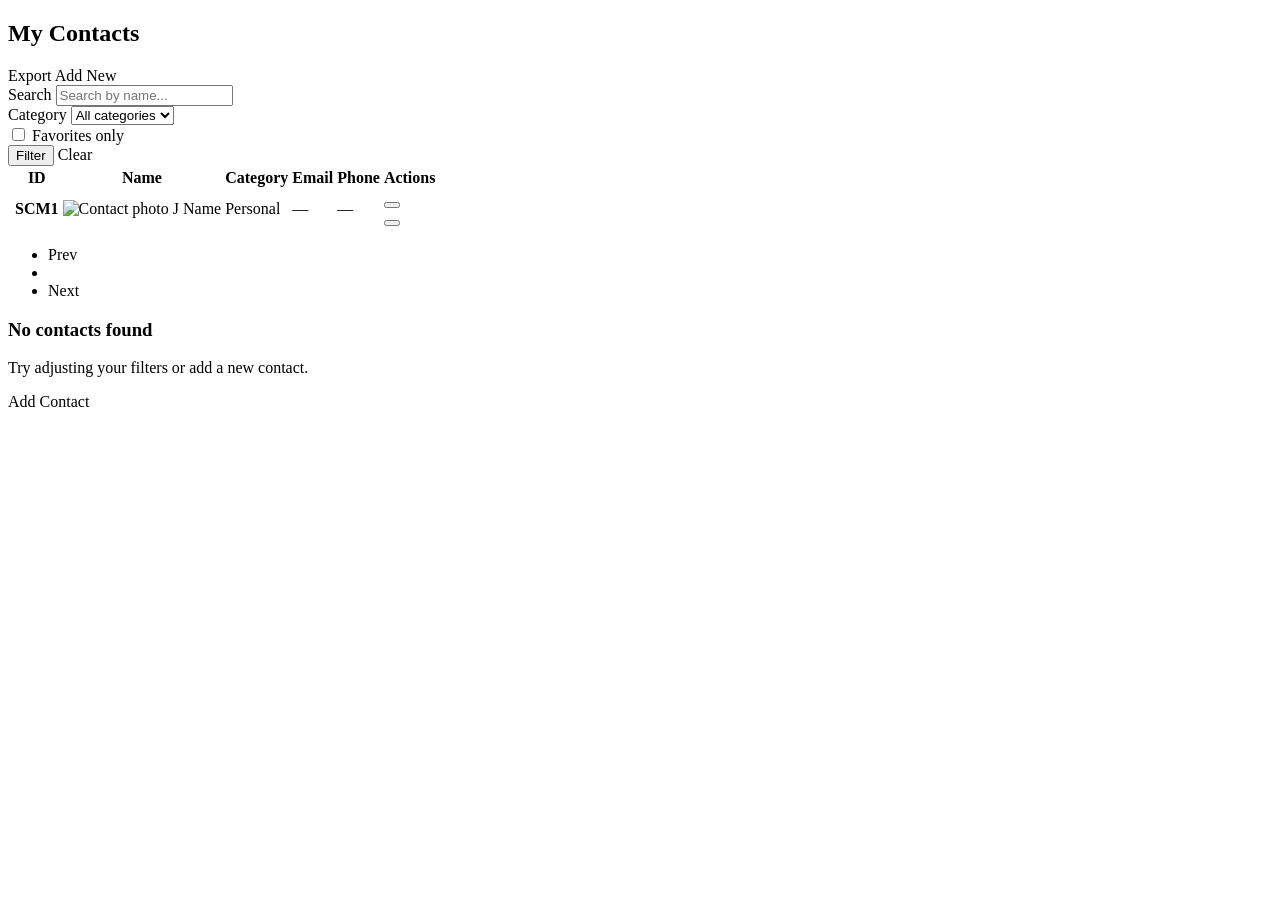
<file: src/main/resources/templates/user/scontact.html>
<!DOCTYPE html>
<html lang="en" xmlns:th="http://www.thymeleaf.org" th:replace="~{user/base::bas(~{:: section})}">
<head>
    <meta charset="UTF-8">
    <title>Contacts - Smart Contact Manager</title>
</head>
<body>
    <section>
        <div class="scm-card">
            <div class="scm-card-header">
                <h2><i class="fas fa-users me-2"></i>My Contacts</h2>
                <div class="quick-actions">
                    <a th:href="@{/user/export/csv}" class="btn-scm btn-scm-outline btn-scm-sm">
                        <i class="fas fa-file-export"></i> Export
                    </a>
                    <a th:href="@{/addcontact}" class="btn-scm btn-scm-primary btn-scm-sm">
                        <i class="fas fa-plus"></i> Add New
                    </a>
                </div>
            </div>
            <div class="scm-card-body">
                <div th:if="${message}" th:classappend="${message?.type}" class="alert alert-scm" role="alert">
                    <span th:text="${message?.content}"></span>
                </div>

                <form class="mb-4" method="get" th:action="@{/user/show/0}">
                    <div class="row g-2 align-items-end">
                        <div class="col-md-4">
                            <label class="form-label small fw-semibold">Search</label>
                            <input type="text" name="keyword" class="form-control" placeholder="Search by name..."
                                th:value="${keyword}">
                        </div>
                        <div class="col-md-3">
                            <label class="form-label small fw-semibold">Category</label>
                            <select name="category" class="form-control">
                                <option value="">All categories</option>
                                <option th:each="cat : ${categories}" th:value="${cat}" th:text="${cat}"
                                    th:selected="${cat == selectedCategory}"></option>
                            </select>
                        </div>
                        <div class="col-md-2">
                            <div class="form-check mt-4">
                                <input class="form-check-input" type="checkbox" name="favorites" value="true"
                                    id="favorites" th:checked="${favoritesOnly}">
                                <label class="form-check-label" for="favorites">Favorites only</label>
                            </div>
                        </div>
                        <div class="col-md-3">
                            <button type="submit" class="btn-scm btn-scm-primary btn-scm-sm me-1">Filter</button>
                            <a th:href="@{/user/show/0}" class="btn-scm btn-scm-outline btn-scm-sm">Clear</a>
                        </div>
                    </div>
                </form>

                <div th:if="${contacts.totalElements > 0}">
                    <div class="table-responsive">
                        <table class="contact-table">
                            <thead>
                                <tr>
                                    <th></th>
                                    <th>ID</th>
                                    <th>Name</th>
                                    <th>Category</th>
                                    <th>Email</th>
                                    <th>Phone</th>
                                    <th>Actions</th>
                                </tr>
                            </thead>
                            <tbody>
                                <tr th:each="c : ${contacts}">
                                    <td>
                                        <i class="fas fa-star" th:if="${c.favorite}" title="Favorite"></i>
                                    </td>
                                    <th><span class="contact-id-badge" th:text="${'SCM' + c.cid}">SCM1</span></th>
                                    <td>
                                        <a class="contact-name-link" th:href="@{'/user/'+${c.cid}+'/ind'}">
                                            <img th:if="${c.image != null and !c.image.isEmpty()}"
                                                th:src="${c.image}" class="contact-avatar-img" alt="Contact photo">
                                            <span th:unless="${c.image != null and !c.image.isEmpty()}"
                                                class="contact-avatar-sm"
                                                th:text="${#strings.substring(c.name, 0, 1).toUpperCase()}">J</span>
                                            <span th:text="${c.name}">Name</span>
                                        </a>
                                    </td>
                                    <td th:text="${c.category ?: 'Personal'}">Personal</td>
                                    <td th:text="${c.email ?: '—'}">—</td>
                                    <td th:text="${c.phone ?: '—'}">—</td>
                                    <td>
                                        <div class="action-btns">
                                            <a th:href="@{'/user/'+${c.cid}+'/ind'}" class="btn-scm btn-scm-outline btn-scm-sm">
                                                <i class="fas fa-eye"></i>
                                            </a>
                                            <form method="post" th:action="@{'/user/upd/'+${c.cid}}" class="d-inline">
                                                <th:block th:replace="~{user/base :: csrf}"></th:block>
                                                <button type="submit" class="btn-scm btn-scm-outline btn-scm-sm">
                                                    <i class="fas fa-pen"></i>
                                                </button>
                                            </form>
                                            <form method="post" th:action="@{'/user/delete/'+${c.cid}}" class="d-inline"
                                                onsubmit="return confirm('Delete this contact?');">
                                                <th:block th:replace="~{user/base :: csrf}"></th:block>
                                                <button type="submit" class="btn-scm btn-scm-danger btn-scm-sm">
                                                    <i class="fas fa-trash"></i>
                                                </button>
                                            </form>
                                        </div>
                                    </td>
                                </tr>
                            </tbody>
                        </table>
                    </div>

                    <nav th:if="${nopage > 1}" aria-label="Contact pagination">
                        <ul class="scm-pagination list-unstyled d-flex">
                            <li th:if="${currpage != 0}">
                                <a class="page-link" th:href="@{/user/show/{page}(page=${currpage-1}, keyword=${keyword}, category=${selectedCategory}, favorites=${favoritesOnly})}">
                                    <i class="fas fa-chevron-left"></i> Prev
                                </a>
                            </li>
                            <li th:classappend="${currpage == i-1} ? 'active'" th:each="i : ${#numbers.sequence(1, nopage)}">
                                <a class="page-link" th:href="@{/user/show/{page}(page=${i-1}, keyword=${keyword}, category=${selectedCategory}, favorites=${favoritesOnly})}" th:text="${i}"></a>
                            </li>
                            <li th:if="${currpage != nopage-1}">
                                <a class="page-link" th:href="@{/user/show/{page}(page=${currpage+1}, keyword=${keyword}, category=${selectedCategory}, favorites=${favoritesOnly})}">
                                    Next <i class="fas fa-chevron-right"></i>
                                </a>
                            </li>
                        </ul>
                    </nav>
                </div>

                <div th:if="${contacts.totalElements == 0}" class="empty-state">
                    <i class="fas fa-address-book"></i>
                    <h3>No contacts found</h3>
                    <p>Try adjusting your filters or add a new contact.</p>
                    <a th:href="@{/addcontact}" class="btn-scm btn-scm-primary mt-2">
                        <i class="fas fa-user-plus"></i> Add Contact
                    </a>
                </div>
            </div>
        </div>
    </section>
</body>
</html>
</file>
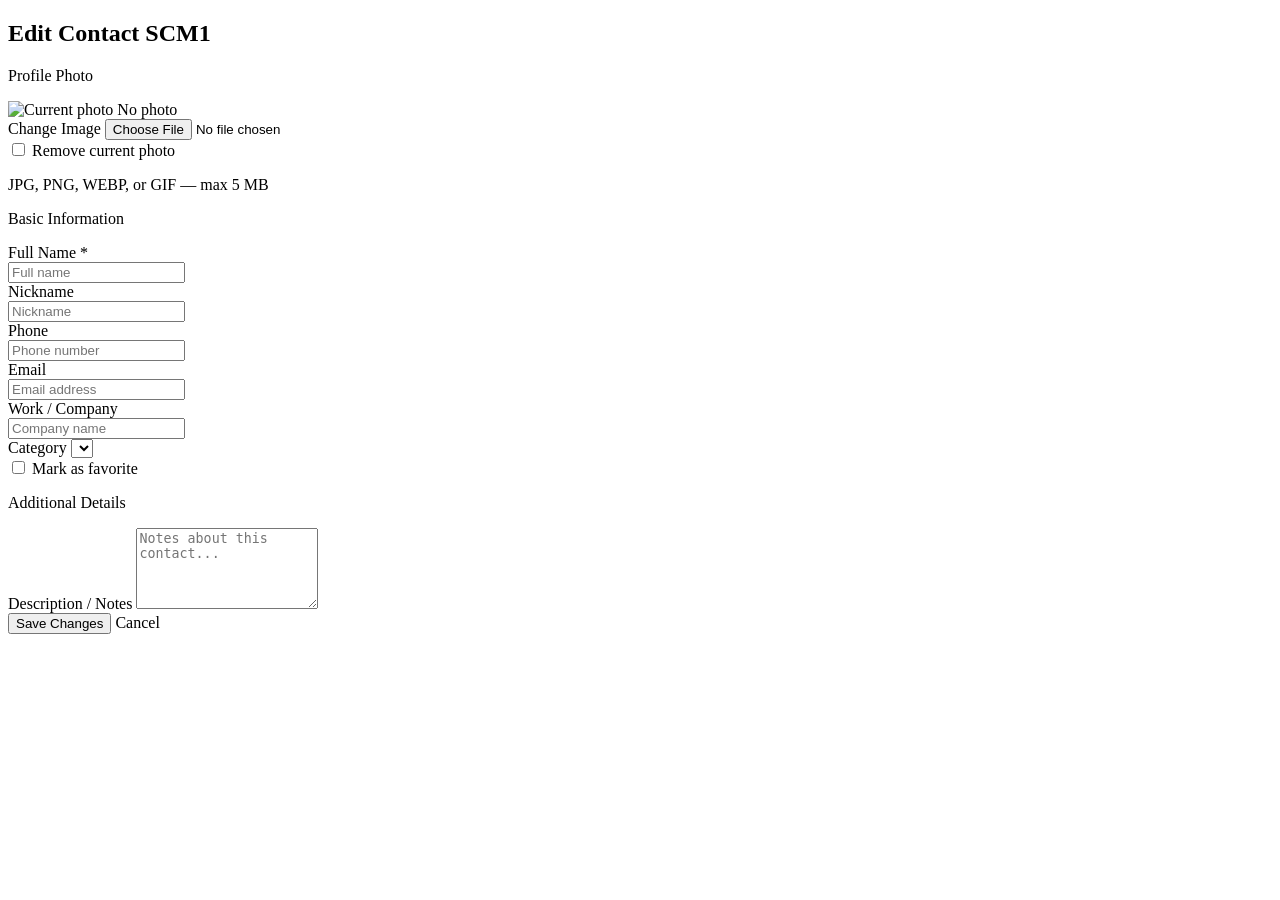
<file: src/main/resources/templates/user/update-page.html>
<!DOCTYPE html>
<html lang="en" xmlns:th="http://www.thymeleaf.org" th:replace="~{user/base::bas(~{:: section})}">
<head>
    <meta charset="UTF-8">
    <title>Update Contact - Smart Contact Manager</title>
</head>
<body>
    <section>
        <div class="scm-card">
            <div class="scm-card-header">
                <h2>
                    <i class="fas fa-pen me-2"></i>
                    Edit Contact
                    <span class="contact-id-badge ms-2" th:text="${'SCM' + con.cid}">SCM1</span>
                </h2>
            </div>
            <div class="scm-card-body">
                <form id="updateContactForm" th:object="${cp}" method="post" th:action="@{/user/upt}">
                    <th:block th:replace="~{user/base :: csrf}"></th:block>
                    <input type="hidden" th:field="*{cid}" />

                    <p class="form-section-title">Profile Photo</p>
                    <div class="image-upload-zone mb-4">
                        <div class="photo-preview" id="photoPreview">
                            <img th:if="${con.image != null and !con.image.isEmpty()}" th:src="${con.image}" alt="Current photo">
                            <th:block th:if="${con.image == null or con.image.isEmpty()}">
                                <i class="fas fa-camera"></i>
                                <span>No photo</span>
                            </th:block>
                        </div>
                        <div class="image-upload-controls">
                            <label class="btn-scm btn-scm-outline btn-scm-sm" for="photo">
                                <i class="fas fa-upload"></i> Change Image
                            </label>
                            <input type="file" id="photo" name="photo" accept="image/jpeg,image/png,image/webp,image/gif" class="d-none">
                            <div class="form-check mt-2" th:if="${con.image != null and !con.image.isEmpty()}">
                                <input class="form-check-input" type="checkbox" id="removePhoto" name="removePhoto" value="true">
                                <label class="form-check-label" for="removePhoto">Remove current photo</label>
                            </div>
                            <p class="image-upload-hint">JPG, PNG, WEBP, or GIF — max 5 MB</p>
                        </div>
                    </div>

                    <p class="form-section-title">Basic Information</p>
                    <div class="form-grid">
                        <div class="form-field">
                            <label>Full Name <span class="text-danger">*</span></label>
                            <div class="input-with-icon">
                                <i class="fas fa-user"></i>
                                <input th:field="*{name}" type="text" class="form-control" placeholder="Full name" required>
                            </div>
                        </div>
                        <div class="form-field">
                            <label>Nickname</label>
                            <div class="input-with-icon">
                                <i class="fas fa-tag"></i>
                                <input th:field="*{nickname}" type="text" class="form-control" placeholder="Nickname">
                            </div>
                        </div>
                        <div class="form-field">
                            <label>Phone</label>
                            <div class="input-with-icon">
                                <i class="fas fa-phone"></i>
                                <input th:field="*{phone}" type="text" class="form-control" placeholder="Phone number">
                            </div>
                        </div>
                        <div class="form-field">
                            <label>Email</label>
                            <div class="input-with-icon">
                                <i class="fas fa-envelope"></i>
                                <input th:field="*{email}" type="email" class="form-control" placeholder="Email address">
                            </div>
                        </div>
                                <div class="form-field full-width">
                                    <label>Work / Company</label>
                                    <div class="input-with-icon">
                                        <i class="fas fa-briefcase"></i>
                                        <input th:field="*{work}" type="text" class="form-control" placeholder="Company name">
                                    </div>
                                </div>
                                <div class="form-field">
                                    <label>Category</label>
                                    <select class="form-control" th:field="*{category}">
                                        <option th:each="cat : ${categories}" th:value="${cat}" th:text="${cat}"></option>
                                    </select>
                                </div>
                                <div class="form-field d-flex align-items-end">
                                    <div class="form-check">
                                        <input class="form-check-input" type="checkbox" th:field="*{favorite}">
                                        <label class="form-check-label">Mark as favorite</label>
                                    </div>
                                </div>
                            </div>

                            <p class="form-section-title mt-4">Additional Details</p>
                    <div class="form-field">
                        <label>Description / Notes</label>
                        <textarea th:field="*{description}" rows="5" placeholder="Notes about this contact..."></textarea>
                    </div>

                    <div class="d-flex gap-2 mt-4 flex-wrap">
                        <button type="submit" class="btn-scm btn-scm-primary">
                            <i class="fas fa-save"></i> Save Changes
                        </button>
                        <a th:href="@{'/user/'+${con.cid}+'/ind'}" class="btn-scm btn-scm-outline">
                            <i class="fas fa-times"></i> Cancel
                        </a>
                    </div>
                </form>
            </div>
        </div>
    </section>
    <script>
        document.getElementById('updateContactForm')?.addEventListener('submit', function () {
            const photo = document.getElementById('photo');
            if (photo?.files?.length > 0) {
                this.enctype = 'multipart/form-data';
            } else {
                this.removeAttribute('enctype');
            }
        });

        document.getElementById('photo')?.addEventListener('change', function (e) {
            const preview = document.getElementById('photoPreview');
            const file = e.target.files[0];
            if (!file || !preview) return;
            const reader = new FileReader();
            reader.onload = function (ev) {
                preview.innerHTML = '<img src="' + ev.target.result + '" alt="Preview">';
            };
            reader.readAsDataURL(file);
        });
    </script>
</body>
</html>
</file>
